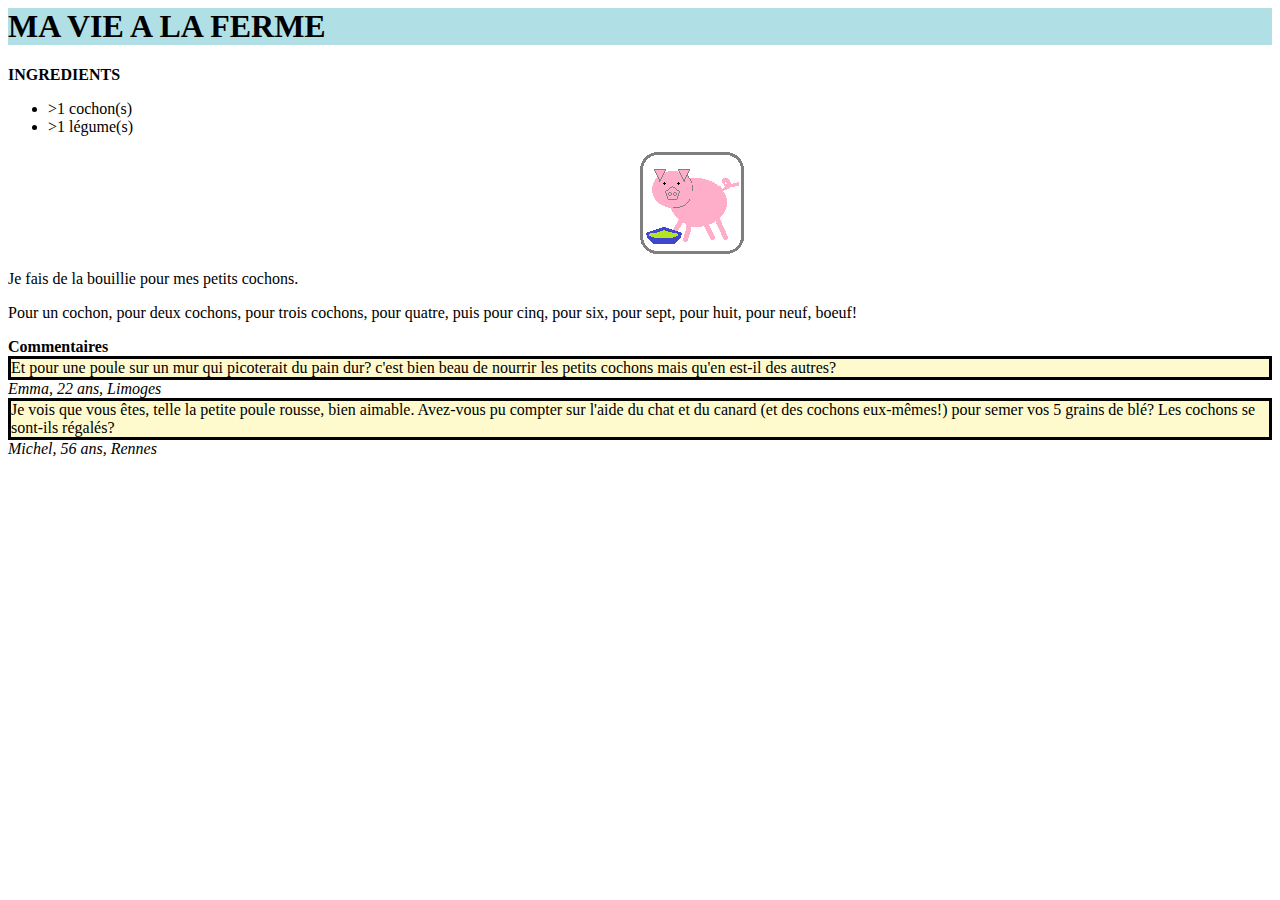
<file: data/blog_de_ginette.htm>
<html>
<style>
h1 {background-color: powderblue;}
.image {margin-left:50%;}
.comment{border-style:solid; background-color:LemonChiffon;}
.comment-author{font-style: italic;}
</style>
<h1> MA VIE A LA FERME </h1>
<div class="ingredients">
  <b> INGREDIENTS</b>
  <ul>
    <li> >1 cochon(s) </li>
    <li> >1 légume(s) </li>
  </ul>
</div>
<div class="right"><div class="image"><img src='../images/cochon.png'></div></div>
<p> Je fais de la bouillie pour mes petits cochons.</p>
<p> Pour un cochon, pour deux cochons, pour trois cochons, pour quatre, puis pour cinq, pour six, pour sept, pour huit, pour neuf, boeuf! </p>
<b>Commentaires</b>
<div class="comment">Et pour une poule sur un mur qui picoterait du pain dur? c'est bien beau de nourrir les petits cochons mais qu'en est-il des autres?</div>
<div class="comment-author">Emma, 22 ans, Limoges</div>
<div class="comment">Je vois que vous êtes, telle la petite poule rousse, bien aimable. Avez-vous pu compter sur l'aide du chat et du canard (et des cochons eux-mêmes!) pour semer vos 5 grains de blé? Les cochons se sont-ils régalés?</div>
<div class="comment-author">Michel, 56 ans, Rennes</div>
</html>
</file>
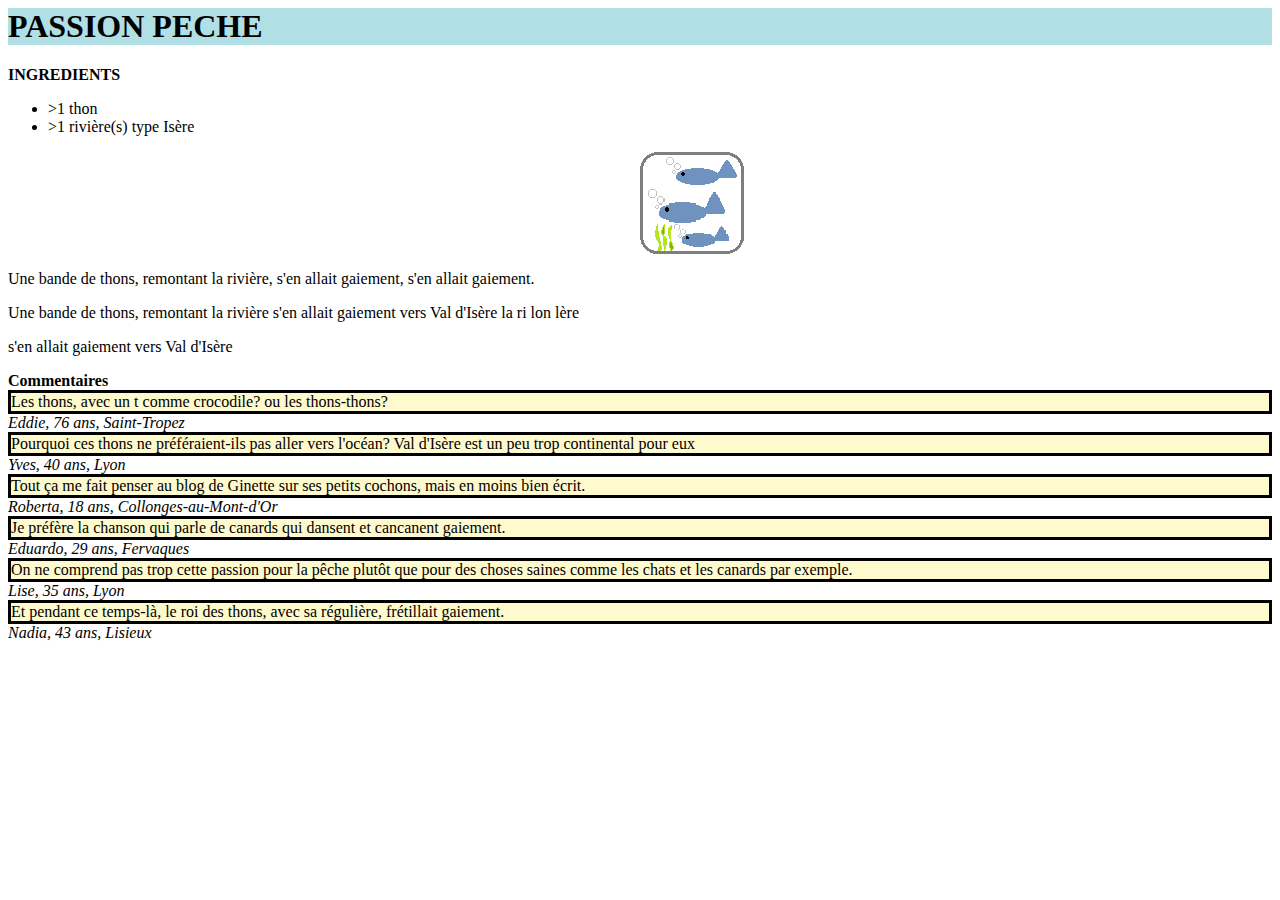
<file: data/blog_de_jean-marc.htm>
<html>
<style>
h1 {background-color: powderblue;}
.image {margin-left:50%;}
.comment{border-style:solid; background-color:LemonChiffon;}
.comment-author{font-style: italic;}
</style>
<h1> PASSION PECHE </h1>
<div class="ingredients">
  <b> INGREDIENTS</b>
  <ul>
    <li> >1 thon </li>
    <li> >1 rivière(s) type Isère </li>
  </ul>
</div>
<div class="right"><div class="image"><img src='../images/poisson.png'></div></div>
<p> Une bande de thons, remontant la rivière, s'en allait gaiement, s'en allait gaiement.</p>
<p> Une bande de thons, remontant la rivière s'en allait gaiement vers Val d'Isère la ri lon lère 
<p>s'en allait gaiement vers Val d'Isère </p>
<b>Commentaires</b>
<div class="comment">Les thons, avec un t comme crocodile? ou les thons-thons?</div>
<div class="comment-author">Eddie, 76 ans, Saint-Tropez </div>
<div class="comment">Pourquoi ces thons ne préféraient-ils pas aller vers l'océan? Val d'Isère est un peu trop continental pour eux</div>
<div class="comment-author">Yves, 40 ans, Lyon</div>
<div class="comment">Tout ça me fait penser au blog de Ginette sur ses petits cochons, mais en moins bien écrit.</div>
<div class="comment-author">Roberta, 18 ans, Collonges-au-Mont-d'Or</div>
<div class="comment">Je préfère la chanson qui parle de canards qui dansent et cancanent gaiement.</div>
<div class="comment-author">Eduardo, 29 ans, Fervaques</div>
<div class="comment">On ne comprend pas trop cette passion pour la pêche plutôt que pour des choses saines comme les chats et les canards par exemple.</div>
<div class="comment-author">Lise, 35 ans, Lyon</div>
<div class="comment">Et pendant ce temps-là, le roi des thons, avec sa régulière, frétillait gaiement.</div>
<div class="comment-author">Nadia, 43 ans, Lisieux</div>
</html>
</file>
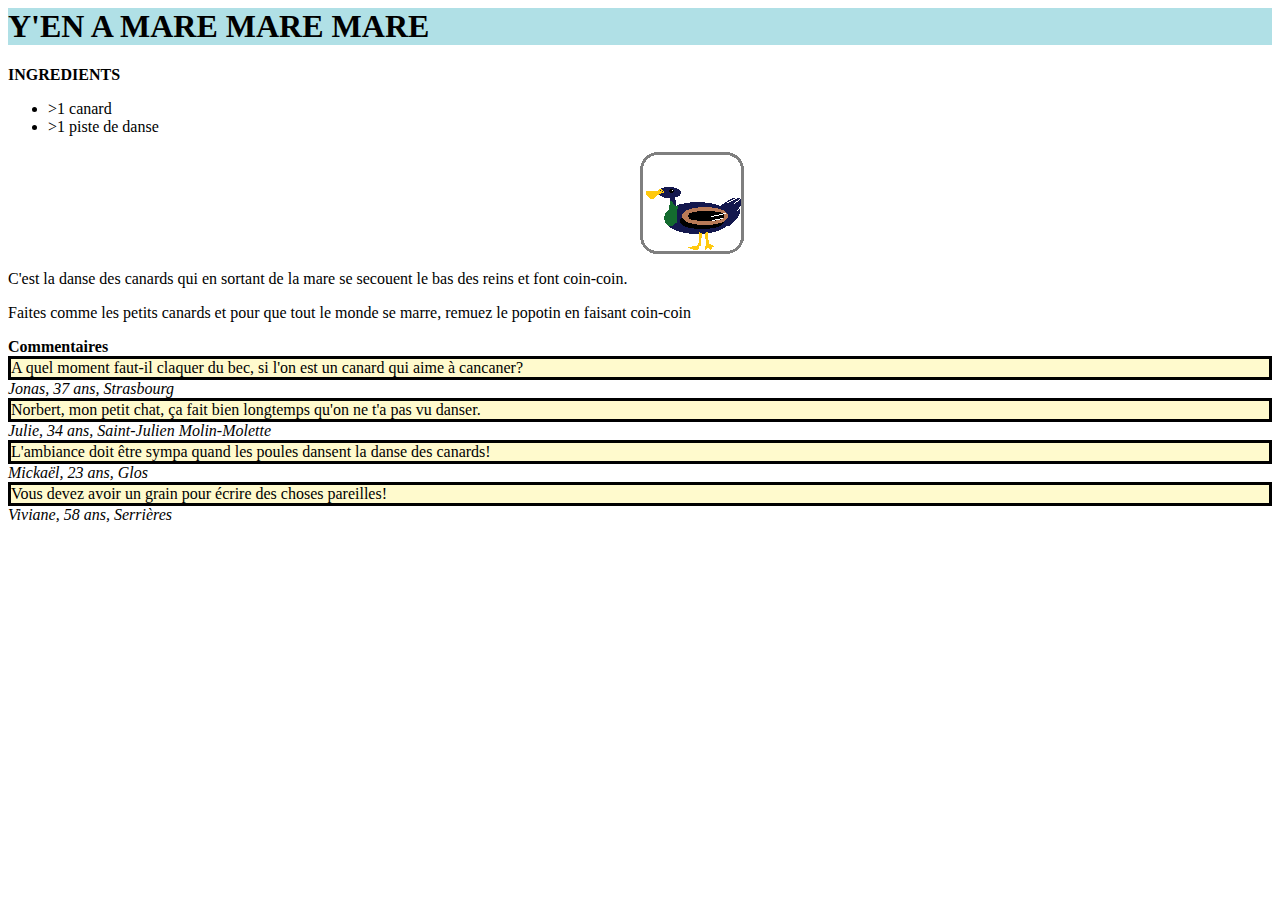
<file: data/blog_de_norbert.htm>
<html>
<style>
h1 {background-color: powderblue;}
.image {margin-left:50%;}
.comment{border-style:solid; background-color:LemonChiffon;}
.comment-author{font-style: italic;}
</style>
<h1> Y'EN A MARE MARE MARE </h1>
<div class="ingredients">
  <b> INGREDIENTS</b>
  <ul>
    <li> >1 canard </li>
    <li> >1 piste de danse </li>
  </ul>
</div>
<div class="right"><div class="image"><img src='../images/canard.png'></div></div>
<p> C'est la danse des canards qui en sortant de la mare se secouent le bas des reins et font coin-coin.</p>
<p> Faites comme les petits canards et pour que tout le monde se marre, remuez le popotin en faisant coin-coin</p>
<b>Commentaires</b>
<div class="comment">A quel moment faut-il claquer du bec, si l'on est un canard qui aime à cancaner?</div>
<div class="comment-author">Jonas, 37 ans, Strasbourg</div>
<div class="comment">Norbert, mon petit chat, ça fait bien longtemps qu'on ne t'a pas vu danser.</div>
<div class="comment-author">Julie, 34 ans, Saint-Julien Molin-Molette</div>
<div class="comment">L'ambiance doit être sympa quand les poules dansent la danse des canards!</div>
<div class="comment-author">Mickaël, 23 ans, Glos</div>
<div class="comment">Vous devez avoir un grain pour écrire des choses pareilles!</div>
<div class="comment-author">Viviane, 58 ans, Serrières</div>
</html>
</file>
